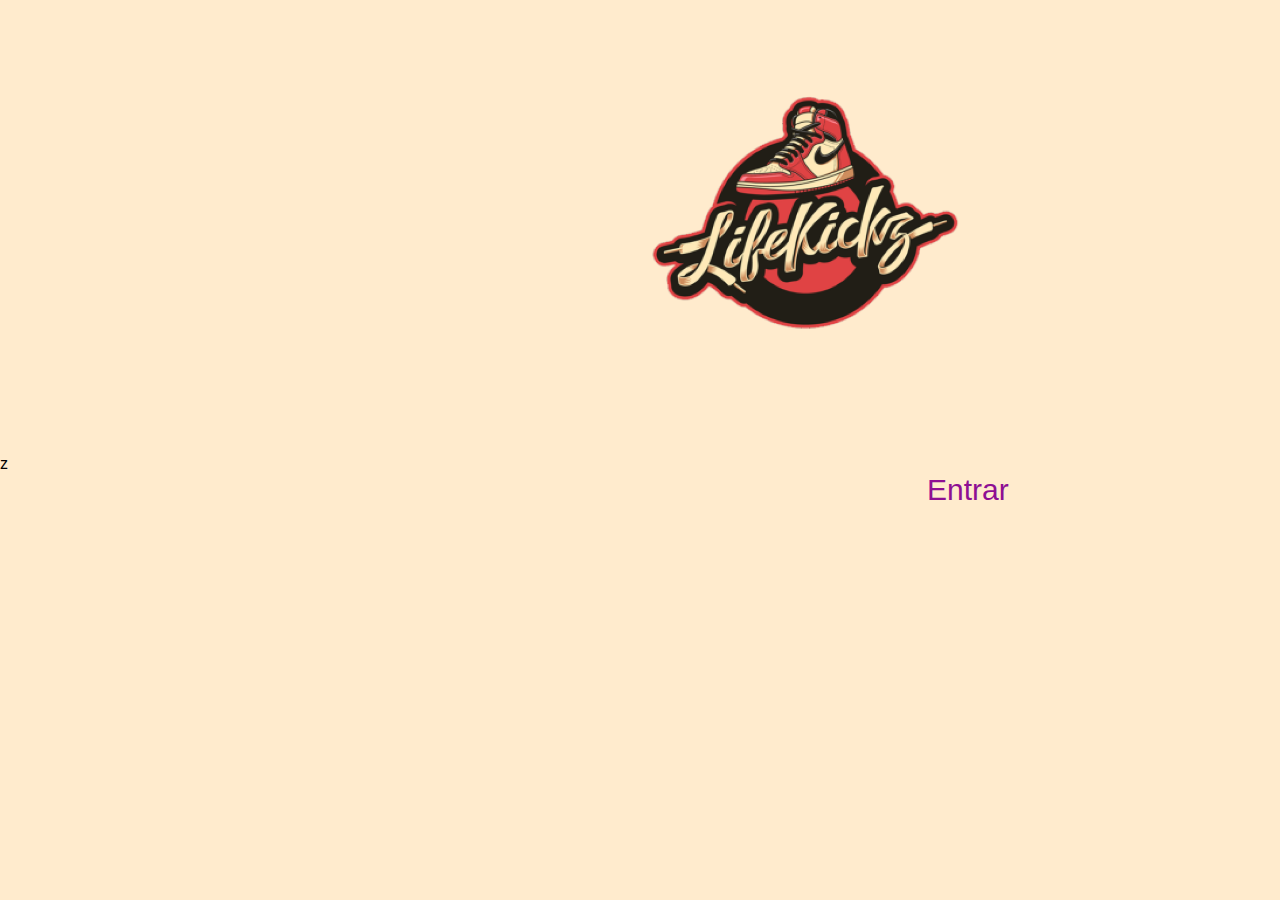
<file: PROYECTO CODER. LIFE KICKZ. HTML + CSS + GRID Y FLEXBOX/index.html>
<!DOCTYPE html>
<html lang="en">
<head>
    <meta charset="UTF-8">
    <meta http-equiv="X-UA-Compatible" content="IE=edge">
    <meta name="viewport" content="width=device-width, initial-scale=1.0">
    <title>Life Kickz</title>
    <link rel="stylesheet" href="styles.css">
</head>
<body class="body-index">z
    <img class="logo-index" src="./IMAGENES/Logo.png" alt="Life Kickz">
    <a class="entrar" href="./sections.html">Entrar</a>
</body> 
</html>
</file>
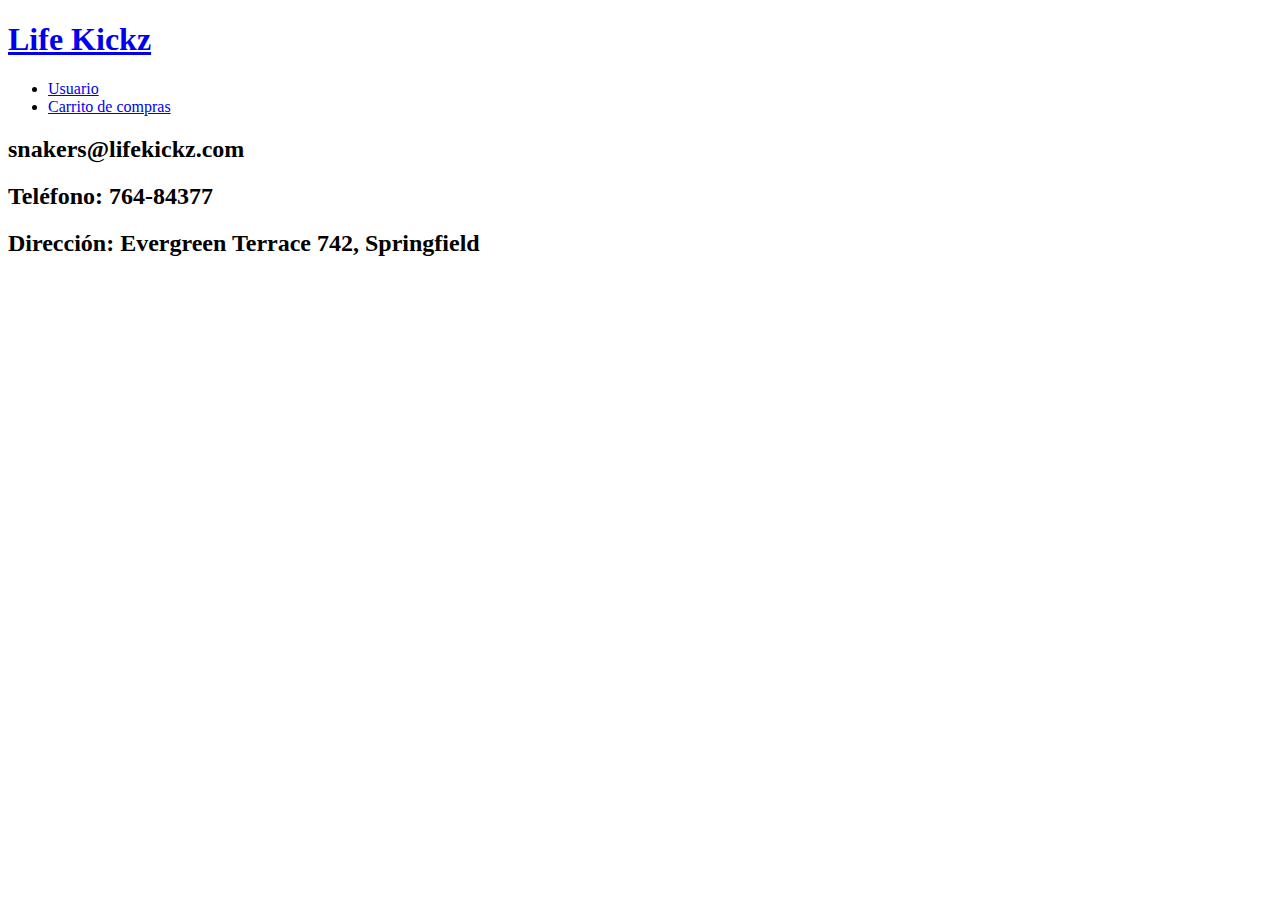
<file: PROYECTO CODER. LIFE KICKZ. HTML + CSS + GRID Y FLEXBOX/contact.html>
<!DOCTYPE html>
<html lang="en">
<head>
    <meta charset="UTF-8">
    <meta http-equiv="X-UA-Compatible" content="IE=edge">
    <meta name="viewport" content="width=device-width, initial-scale=1.0">
    <title>Contacto</title>
</head>
<body>
    <nav>
        <a href="./sections.html"><h1>Life Kickz</h1></a>
        <ul>
            <li>
                <a href="./user.html">Usuario</a>
            </li>
            <li>
                <a href="./shoppingcart.html">Carrito de compras</a>
            </li>
        </ul>    
    </nav>
    <h2>snakers@lifekickz.com</h2>
    <h2>Teléfono: 764-84377</h2>
    <h2>Dirección: Evergreen Terrace 
        742, Springfield</h2>
</body>
</html>
</file>
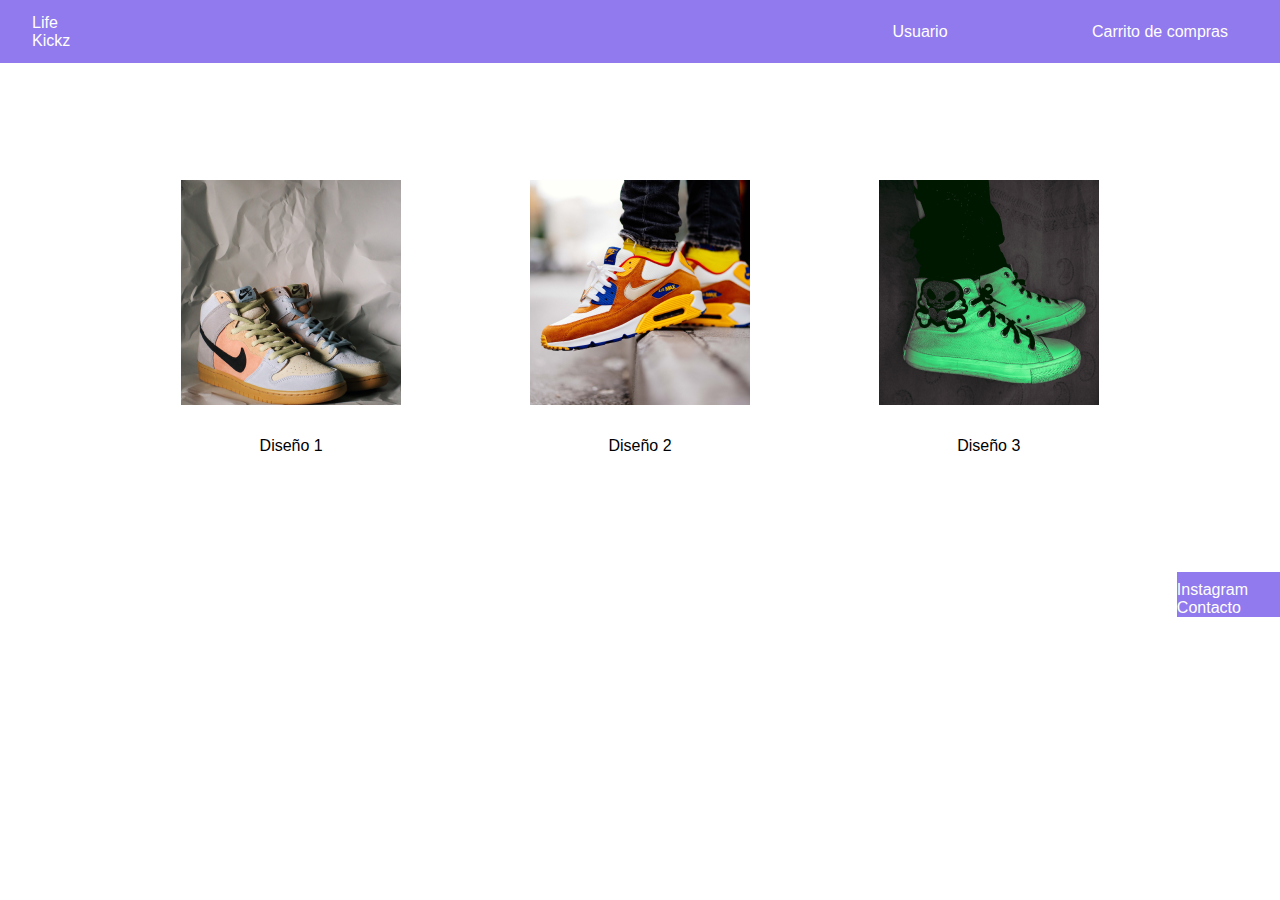
<file: PROYECTO CODER. LIFE KICKZ. HTML + CSS + GRID Y FLEXBOX/desing.html>
<!DOCTYPE html>
<html lang="en">
<head>
    <meta charset="UTF-8">
    <meta http-equiv="X-UA-Compatible" content="IE=edge">
    <meta name="viewport" content="width=device-width, initial-scale=1.0">
    <link rel="stylesheet" href="styles.css">
    <title>Diseños</title>
</head>
<body>
    <header>
        <!--Navigation Bar-->
        <nav class="nav-container">
        <!--Logo-->    
            <ul class="logo">
                <li><a href="./sections.html">Life Kickz</li></a>
            </ul>
        <!--Navigation Buttons-->      
            <ul class="navigation">
                <li><a href="./user.html">Usuario</a></li>
                <li><a href="./shoppingcart.html">Carrito de compras</a></li>
            </ul>
    </header> 
    <main class="main-design-containter">
        <ul class="index-design">
            <li class="snakers-design">
                <img class="img-design" src="./IMAGENES/zapatillas1.png" alt="Diseño 1">
                <a class="text-design" href="./shoppingcart.html">Diseño 1</a>
            </li>
            <li class="design-section">
                <img class="img-design" src="./IMAGENES/zapatillas2.png" alt="Diseño 2">
                <a class="text-design" href="./shoppingcart.html">Diseño 2</a>
            </li>
            <li class="buildyourdesign-section">
                <img class="img-design" src="./IMAGENES/zapatillas3.png" alt="Diseño 3">
                <a class="text-design" href="./shoppingcart.html">Diseño 3</a>
            </li>
        </ul>    
    <!--Footer-->
    <footer class="footer-container">
        <ul>
            <li class="instagram">
                <a class="text-instagram" href="https://www.instagram.com/lifekickzzz_/" target="_blank">Instagram</a>
            </li>
            <li class="contact">
                <a class="text-contact" href="./contact.html">Contacto</a>
            </li>
        </ul>
    </footer>
</body>
</html>
</file>
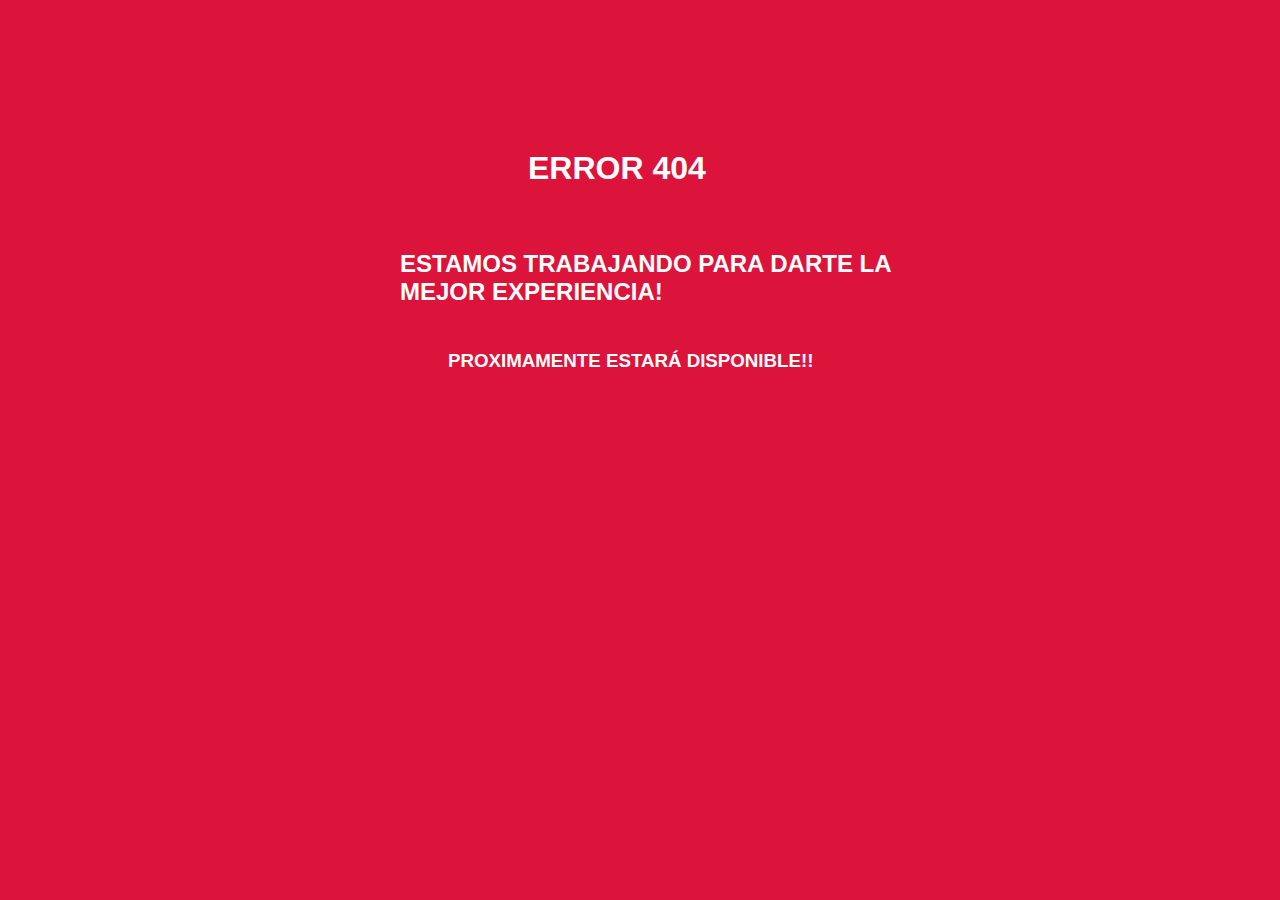
<file: PROYECTO CODER. LIFE KICKZ. HTML + CSS + GRID Y FLEXBOX/failScreen.html>
<!DOCTYPE html>
<html lang="en">
<head>
    <meta charset="UTF-8">
    <meta http-equiv="X-UA-Compatible" content="IE=edge">
    <meta name="viewport" content="width=device-width, initial-scale=1.0">
    <link rel="stylesheet" href="styles.css">
    <title>Proximamente</title>
</head>
<body class="fail-container">
    <h1 id="fail">ERROR 404</h1>
    <h2 id="experience">ESTAMOS TRABAJANDO PARA DARTE LA MEJOR EXPERIENCIA!</h2>
    <h3 id="prox">PROXIMAMENTE ESTARÁ DISPONIBLE!!</h3>
</body>
</html>
</file>
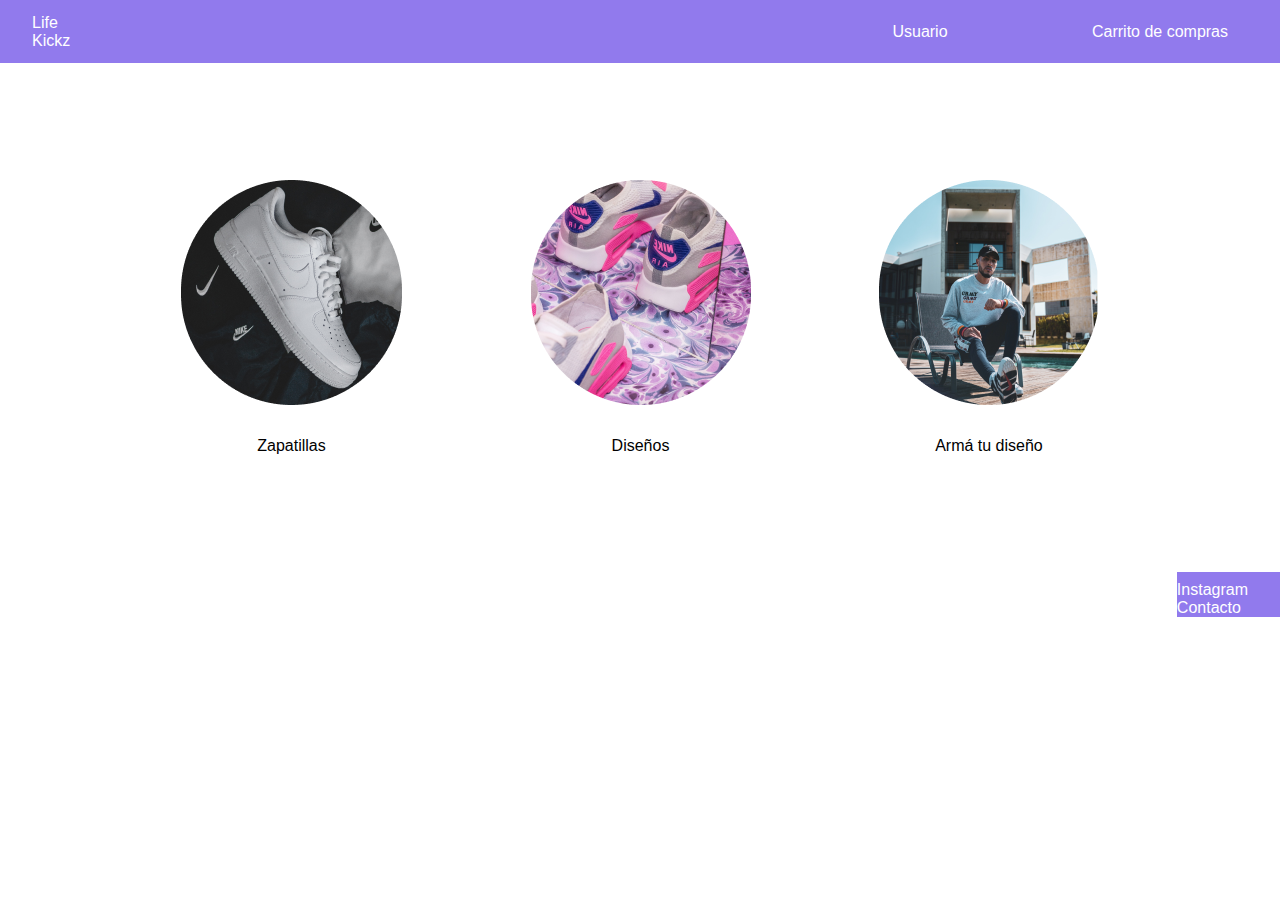
<file: PROYECTO CODER. LIFE KICKZ. HTML + CSS + GRID Y FLEXBOX/sections.html>
<!DOCTYPE html>
<html lang="en">
<head>
    <meta charset="UTF-8">
    <meta http-equiv="X-UA-Compatible" content="IE=edge">
    <meta name="viewport" content="width=device-width, initial-scale=1.0">
    <link rel="stylesheet" href="styles.css">
    <title>Life Kickz</title>
</head>
<body>
    <header>
        <!--Navigation Bar-->
        <nav class="nav-container">
        <!--Logo-->    
            <ul class="logo">
                <li><a href="./sections.html">Life Kickz</li></a>
            </ul>
        <!--Navigation Buttons-->      
            <ul class="navigation">
                <li><a href="./user.html">Usuario</a></li>
                <li><a href="./shoppingcart.html">Carrito de compras</a></li>
            </ul>
        </header>     
    <main class="main-section-containter">
        <ul class="index-section">
            <li>
                <img class="img-section" src="./IMAGENES/Zapatillas en venta.png" alt="Zapatillas">
                <a class="text-section" href="./snakers.html">Zapatillas</a>
            </li>
            <li>
                <img class="img-section" src="./IMAGENES/Diseños.png" alt="Diseños">
                <a class="text-section" href="./desing.html">Diseños</a>
            </li>
            <li>
                <img class="img-section" src="./IMAGENES/Arma tu diseño.png" alt="Armá tu diseño">
                <a class="text-section" href="./buildyourdesing.html">Armá tu diseño</a>
            </li>
        </ul>    
    </main>
    <!--Footer-->
    <footer class="footer-container">
        <ul>
            <li class="instagram">
                <a class="text-instagram" href="https://www.instagram.com/lifekickzzz_/" target="_blank">Instagram</a>
            </li>
            <li class="contact">
                <a class="text-contact" href="./contact.html">Contacto</a>
            </li>
        </ul>
    </footer>
</body>
</html>
</file>
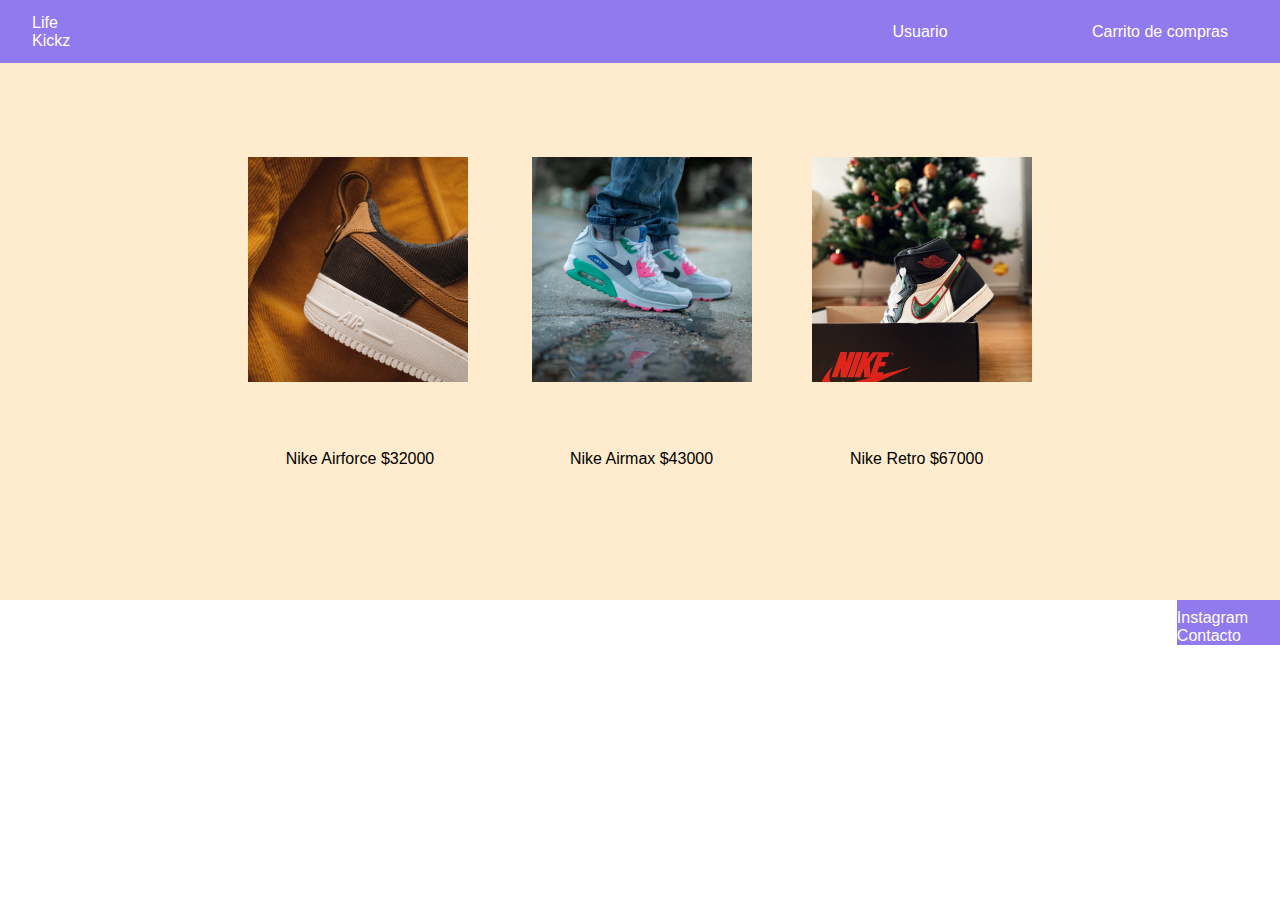
<file: PROYECTO CODER. LIFE KICKZ. HTML + CSS + GRID Y FLEXBOX/snakers.html>
<!DOCTYPE html>
<html lang="en">
<head>
    <meta charset="UTF-8">
    <meta http-equiv="X-UA-Compatible" content="IE=edge">
    <meta name="viewport" content="width=device-width, initial-scale=1.0">
    <link rel="stylesheet" href="./styles.css">
    <title>Zapatillas</title>
</head>
<body>
    <header>
    <!--Navigation Bar-->
    <nav class="nav-container">
      <!--Logo-->    
        <ul class="logo">
            <li><a href="./sections.html">Life Kickz</li></a>
        </ul>
    <!--Navigation Buttons-->      
        <ul class="navigation">
            <li><a href="./user.html">Usuario</a></li>
            <li><a href="./shoppingcart.html">Carrito de compras</a></li>
        </ul>
    </header>     
    </nav>
    <main class="main-container">
        <ul class="zapatillas">
            <li class="nike-airforce">
                <img class="airforce" src="./IMAGENES/airforce.png" alt="Nike Airforce">
                <a class="text-airforce" href="./failScreen.html">Nike Airforce $32000</a>
            </li>
            <li class="nike-airmax">
                <img class="airmax" src="./IMAGENES/airmax.png" alt="Nike Airmax">
                <a class="text-airmax" href="./failScreen.html">Nike Airmax $43000</a>
            </li>
            <li class="nike-retro">
                <img class="retro" src="./IMAGENES/retro.png" alt="Nike Retro">
                <a class="text-retro" href="./failScreen.html">Nike Retro $67000</a>
            </li>
        </ul>          
    </main>
    <!--Footer-->
    <footer class="footer-container">
        <ul>
            <li class="instagram">
                <a class="text-instagram" href="https://www.instagram.com/lifekickzzz_/" target="_blank">Instagram</a>
            </li>
            <li class="contact">
                <a class="text-contact" href="./contact.html">Contacto</a>
            </li>
        </ul>
    </footer>
</body>
</html>
</file>
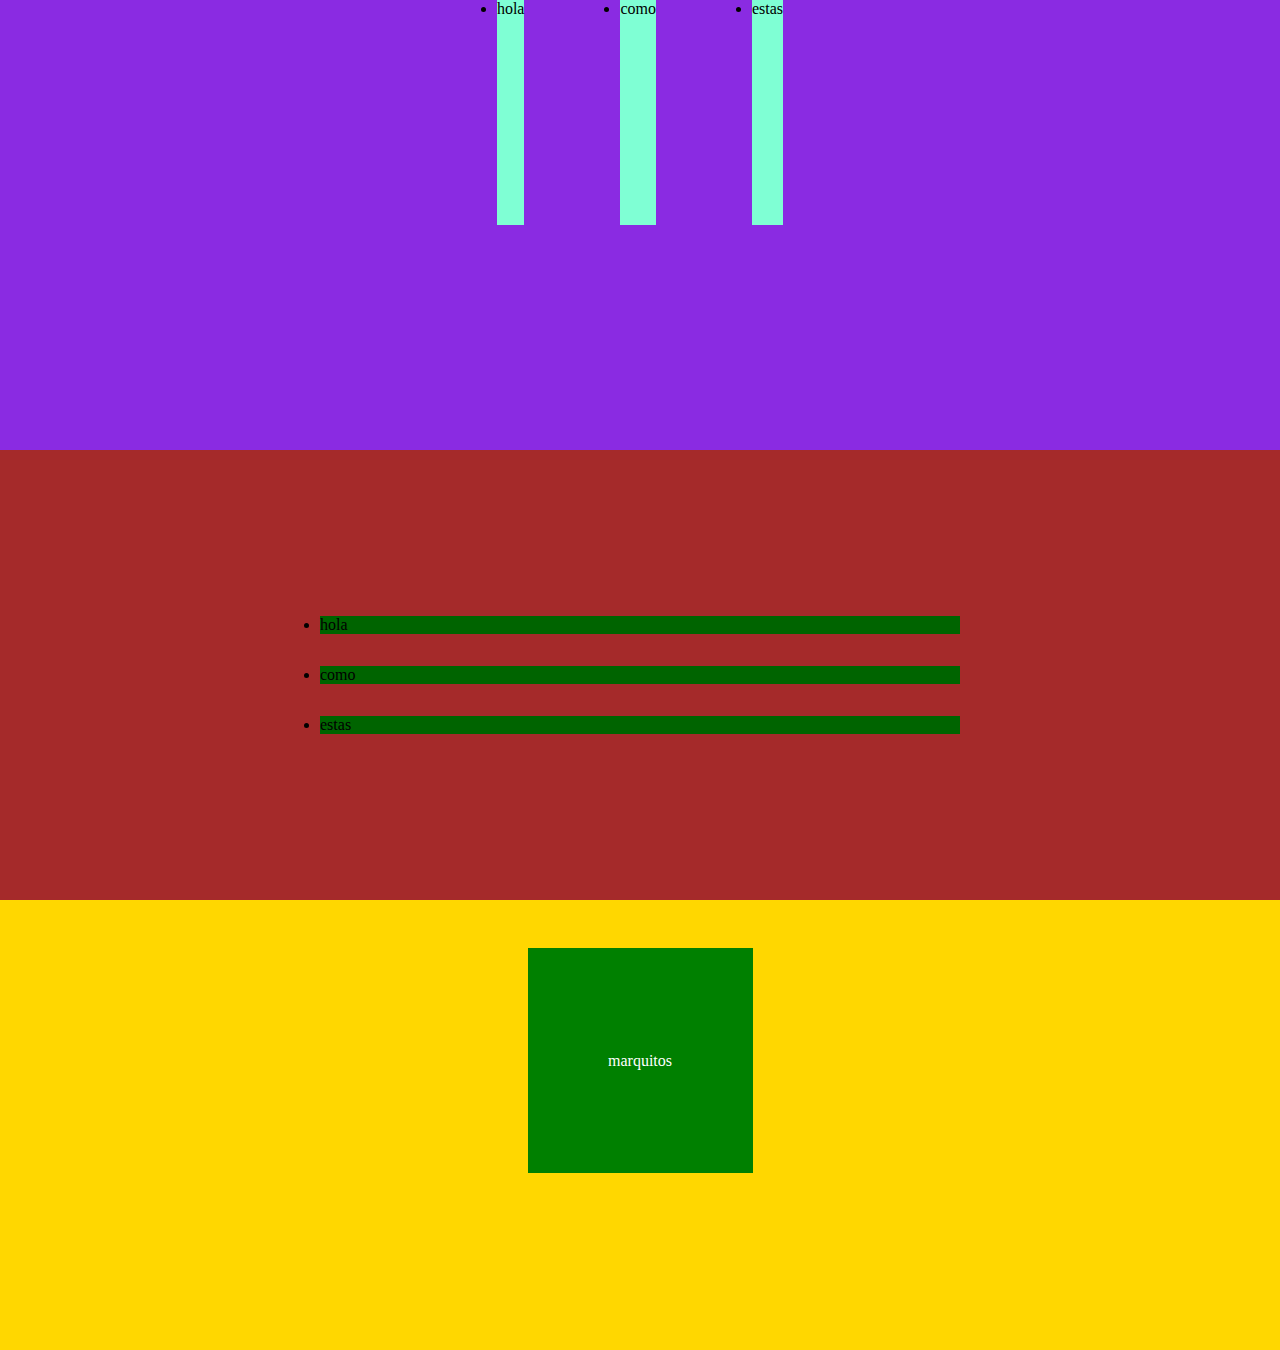
<file: PROYECTO CODER. LIFE KICKZ. HTML + CSS + GRID Y FLEXBOX/prueba/prueba.html>
<!DOCTYPE html>
<html lang="en">
<head>
    <meta charset="UTF-8">
    <meta http-equiv="X-UA-Compatible" content="IE=edge">
    <meta name="viewport" content="width=device-width, initial-scale=1.0">
    <link rel="stylesheet" href="prueba.css">
    <title>Document</title>
</head>
<body>
    <ul class="listarda">
        <li>hola</li>
        <li>como</li>
        <li>estas</li>
    </ul>

    <ul class="listarda2">
        <li>hola</li>
        <li>como</li>
        <li>estas</li>
    </ul>

    <main>
        <div class="cuadrado">
            marquitos           
        </div>

    </main>
    

    
</body>
</html>
</file>
<file: PROYECTO CODER. LIFE KICKZ. HTML + CSS + GRID Y FLEXBOX/styles.css>
*{
    margin: 0;
    padding: 0;
    border: 0;
    font-family: sans-serif;
    list-style: none;
    text-decoration: none;
}

/*======================================= GENERAL STYLES =======================================*/

/*----------General Navbar -----------*/


.nav-container {
    height: 7vh;
    background-color: #917aed;
    display: flex;
    align-items: center;
}

.nav-container ul {
    display: flex;
}

.nav-container li {
    height: 5vh;
    min-width: 3vw;
}

.nav-container a {
    display: flex;
    justify-content: center;
    align-items: center;
    color: white;
    text-decoration: none;
    width: 100%;
    height: 100%;
}

.nav-container a:hover {
    color: black;
}

.logo {
    margin-left: 2em;
    justify-self: flex-start;
    width: 50%;
}

.logo li {
    width: 4vw;
}

.navigation {
    display: flex;
    justify-content: flex-end;
    justify-self: flex-end;
    width: 50%;
}

.navigation li {
    margin: 0;
    width: 15em;
}

/*----------General Footer-----------*/

.footer-container {
    display: flex;
    justify-content: flex-end;
    justify-self: flex-end;
    background-color: #917aed;
}

.instagram {
    display: flex;
    padding-top: 1vh;
    padding-right: 2.5vw;
}

.text-instagram {
    display: flex;
    text-decoration: none;
    color: white;
}

.contact {
    display: flex;
}

.text-contact{
    display: flex;
    justify-content: flex-end;
    text-decoration: none;
    color: white;

}

.text-instagram:hover {
    color: black;
}

.text-contact:hover {
    color: black;
}

/*=========================================== INDEX ===========================================*/

.body-index{
    background-color: blanchedalmond;
}

.logo-index{
    margin-left: 50vh;
    max-width: 50%;   
    max-width: 50%;
}

.entrar{
    margin-left: 103vh;
    font-size: 30px;
    color: rgb(142, 15, 147);
}

/*=========================================== SECTIONS ===========================================*/

.index-section {
    display: flex;
    justify-content: space-around;
    flex-wrap: wrap;
    margin: 7.3rem;
}

.img-section {
    display: flex;

}

.text-section{
    display: flex;
    margin-top: 2rem;
    justify-content: space-around;
    color: black;

}

.index-section a:hover{
    color: #917aed;
}

.index-section li{
    display: flex;
    flex-direction: column;
    align-items: center;
}

/*=========================================== SNAKERS ===============================================*/


.main-container {
    display: flex; 
    height: 50%;
    padding: 5%;
    align-items: center;
    justify-content: center;
    background-color: blanchedalmond;
}

.zapatillas {
    display: flex;
    align-items: center;
    justify-content: center;
}

.zapatillas img {
    display: flex;
    align-items: center;;
    margin: 30px;
}

.text-airforce{
    display: flex;
    margin: 3vw;
    padding: 2.3vw;
    color: black;
    text-decoration: none;
}

.text-airmax{
    display: flex;
    margin: 3vw;
    padding: 2.3vw;
    color: black;
    text-decoration: none;
}

.text-retro{
    display: flex;
    margin: 3vw;
    padding: 2.3vw;
    color: black;
    text-decoration: none;
}

.zapatillas a:hover {
    color: #917aed;
}

/*=========================================== DESIGN ===========================================*/

.index-design {
    display: flex;
    justify-content: space-around;
    flex-wrap: wrap;
    margin: 7.3rem;
}

.img-design {
    display: flex;

}

.text-design{
    display: flex;
    margin-top: 2rem;
    justify-content: space-around;
    color: black;

}

.index-design a:hover{
    color: #917aed;
}

/*======================================= BUILD YOUR DESIGN ========================================*/

.text-buildyourdesign{
    display: flex;
    align-content: center;
    background-color: black;
    color:#917aed

}


/*============================================= USER ================================================*/

.user{
    display: flex;
    flex-direction: column;
    justify-content: center;
    align-items: center;
    height: 50vh;
    background-color: blanchedalmond;
}


/*=========================================== FAILSCREEN =============================================*/

.fail-container{
    display: grid;
    background-color: crimson;
    color: white;
    grid-template-columns: 50%;
    grid-template-rows: 100px 100px;
    justify-content: center;
}

#fail{
    margin-top: 150px;
    margin-left: 13rem;
}

#experience{
    margin-top: 150px;
    margin-left: 5rem;
}

#prox{
    margin-top: 150px;
    margin-left: 8rem
}
</file>
<file: PROYECTO CODER. LIFE KICKZ. HTML + CSS + GRID Y FLEXBOX/prueba/prueba.css>
*{
    margin: 0;
    padding: 0;
    box-sizing: border-box;
}

.listarda{ /*aliniamiento default*/
    display: flex;
    justify-content: center; /*aliniamiento horizontral*/
    align-items: flex-start; /*aliniamiento vertical*/
    background-color: blueviolet;
    height: 50vh;
}

.listarda li{
    background-color: aquamarine;
    margin: 0em 3em;
    height: 25vh;
    
}

.listarda2{ /*aliniamiento default  */
    display: flex;
    flex-direction: column; /* modifica el funcionamiento del content e items*/
    justify-content: center; /*aliniamiento vertical*/
    align-items: center; /*aliniamiento horizontal*/
    background-color:brown;
    height: 50vh;
}

.listarda2 li{
    background-color:darkgreen;
    margin: 1em;
    width: 50%;
    
}

main{
    display: flex;
    justify-content: center;
 
    background-color: gold;
    height: 50vh;

}

.cuadrado{
    display: flex;
    justify-content: center;
    align-items: center;
    background-color: green;
    height: 25vh;
    width: 25vh;
    margin-top: 3em; /*modifica a la parte exterior de un contenedor*/
    padding: 10px;
    color: white;

}
</file>
